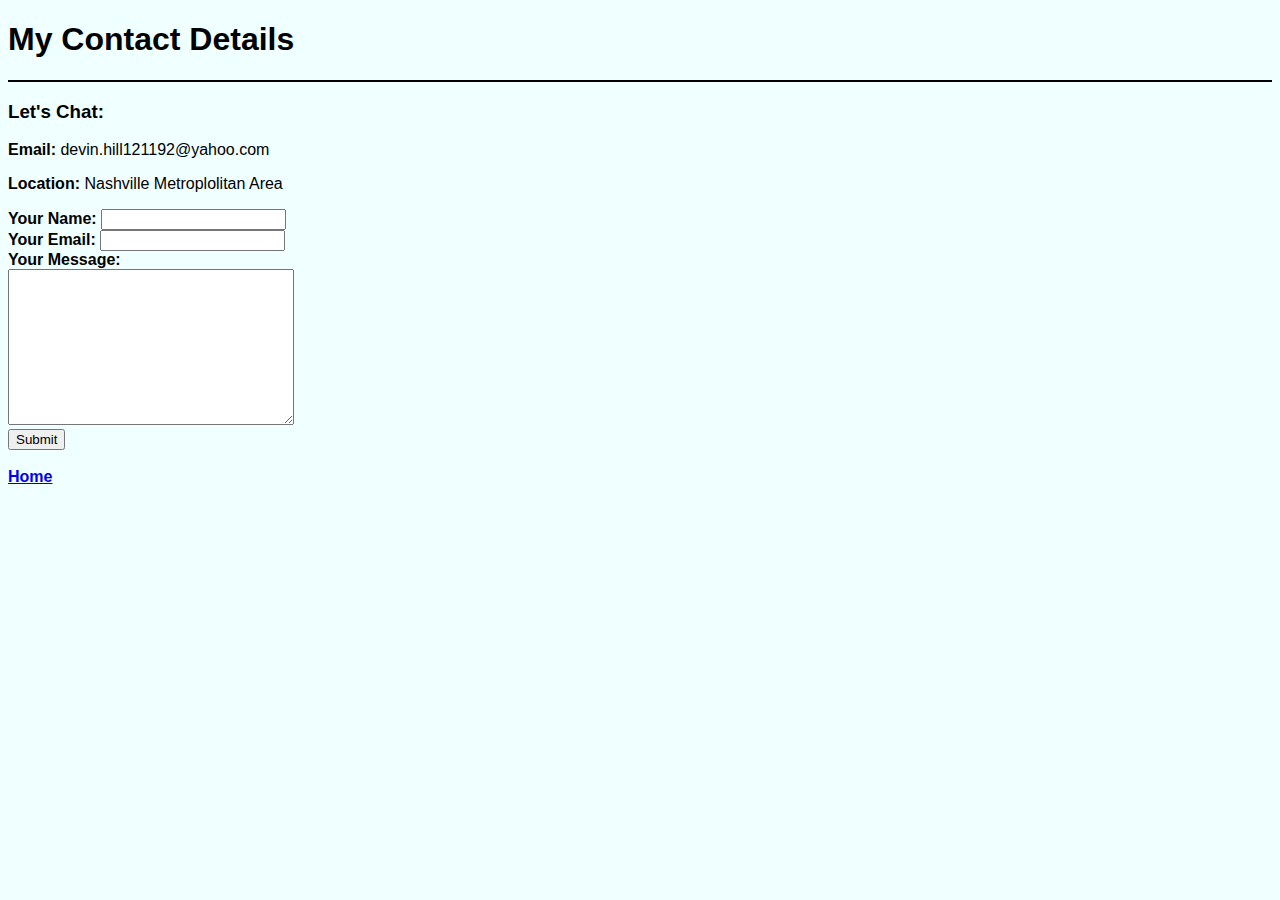
<file: contact.html>
<!DOCTYPE html>
<html>

<head>
  <meta charset="utf-8">
  <title>Contact Me</title>
  <link rel="stylesheet" href="styles.css">
</head>

<body>
  <h1>My Contact Details</h1>
  <hr>
  <h3>Let's Chat:</h3>
  <p><b>Email:</b> devin.hill121192@yahoo.com</p>
  <p><b>Location:</b> Nashville Metroplolitan Area</p>
  <form action="mailto:info@devin.hill121192@yahoo.com" method="post" enctype="text/plain">
    <label><b>Your Name:</b></label>
    <input type="text" name="yourName" value=""><br>
    <label><b>Your Email:</b></label>
    <input type="email" name="yourEmail" value=""><br>
    <label><b>Your Message:</b></label><br>
    <textarea name="yourMessage" rows="10" cols="33"></textarea><br>
    <input type="submit" name="">
  </form>
</body>

</html>
<br>
<a href="index.html"><b>Home</b></a>
</file>
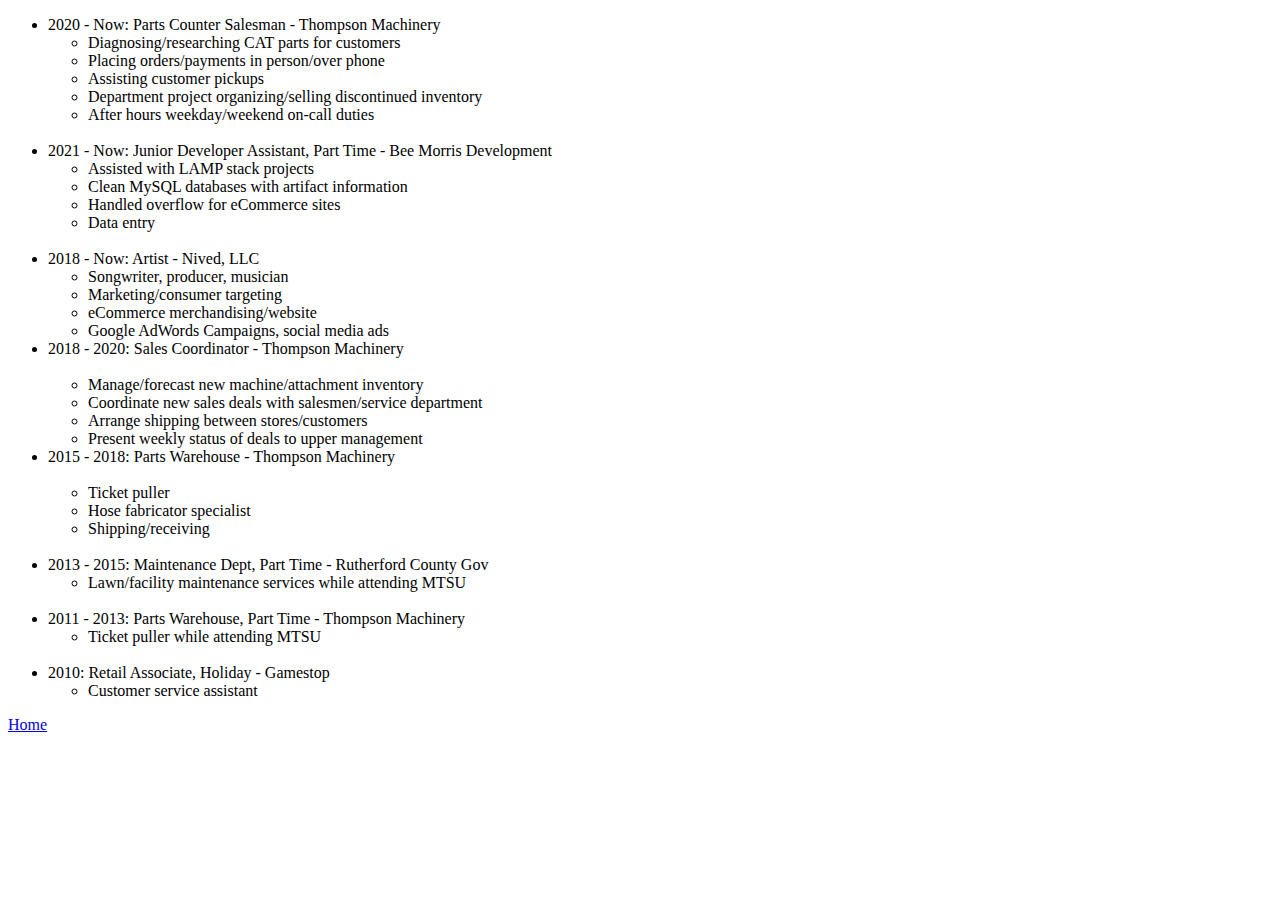
<file: experience.html>
<!DOCTYPE html>
<html lang="en" dir="ltr">
  <head>
    <meta charset="utf-8">
    <title>Experience</title>
  </head>
  <body>
    <ul>
      <li>2020 - Now: Parts Counter Salesman - Thompson Machinery</li>
      <ul>
        <li>Diagnosing/researching CAT parts for customers</li>
        <li>Placing orders/payments in person/over phone</li>
        <li>Assisting customer pickups</li>
        <li>Department project organizing/selling discontinued inventory</li>
        <li>After hours weekday/weekend on-call duties</li>
      </ul>
      <br>
      <li>2021 - Now: Junior Developer Assistant, Part Time - Bee Morris Development</li>
      <ul>
        <li>Assisted with LAMP stack projects</li>
        <li>Clean MySQL databases with artifact information</li>
        <li>Handled overflow for eCommerce sites</li>
        <li>Data entry</li>
      </ul>
      <br>
      <li>2018 - Now: Artist - Nived, LLC</li>
      <ul>
        <li>Songwriter, producer, musician</li>
        <li>Marketing/consumer targeting</li>
        <li>eCommerce merchandising/website</li>
        <li>Google AdWords Campaigns, social media ads</li>
      </ul>
      <li>2018 - 2020: Sales Coordinator - Thompson Machinery</li>
      <ul>
        <br>
        <li>Manage/forecast new machine/attachment inventory</li>
        <li>Coordinate new sales deals with salesmen/service department</li>
        <li>Arrange shipping between stores/customers</li>
        <li>Present weekly status of deals to upper management</li>
      </ul>
      <li>2015 - 2018: Parts Warehouse - Thompson Machinery</li>
      <ul>
        <br>
        <li>Ticket puller</li>
        <li>Hose fabricator specialist</li>
        <li>Shipping/receiving</li>
      </ul>
      <br>
      <li>2013 - 2015: Maintenance Dept, Part Time - Rutherford County Gov</li>
      <ul>
        <li>Lawn/facility maintenance services while attending MTSU</li>
      </ul>
      <br>
      <li>2011 - 2013: Parts Warehouse, Part Time - Thompson Machinery</li>
      <ul>
        <li>Ticket puller while attending MTSU</li>
      </ul>
      <br>
      <li>2010: Retail Associate, Holiday - Gamestop</li>
      <ul>
        <li>Customer service assistant</li>
      </ul>
    </ul>
  </body>
</html>

<a href="index.html">Home</a>
</file>
<file: styles.css>
body {
  background-color: azure;
  font-family: "Source Sans Pro", sans-serif;
}

hr {
  background-color: black;
  border-style: none;
  height: 2px;
}
</file>
